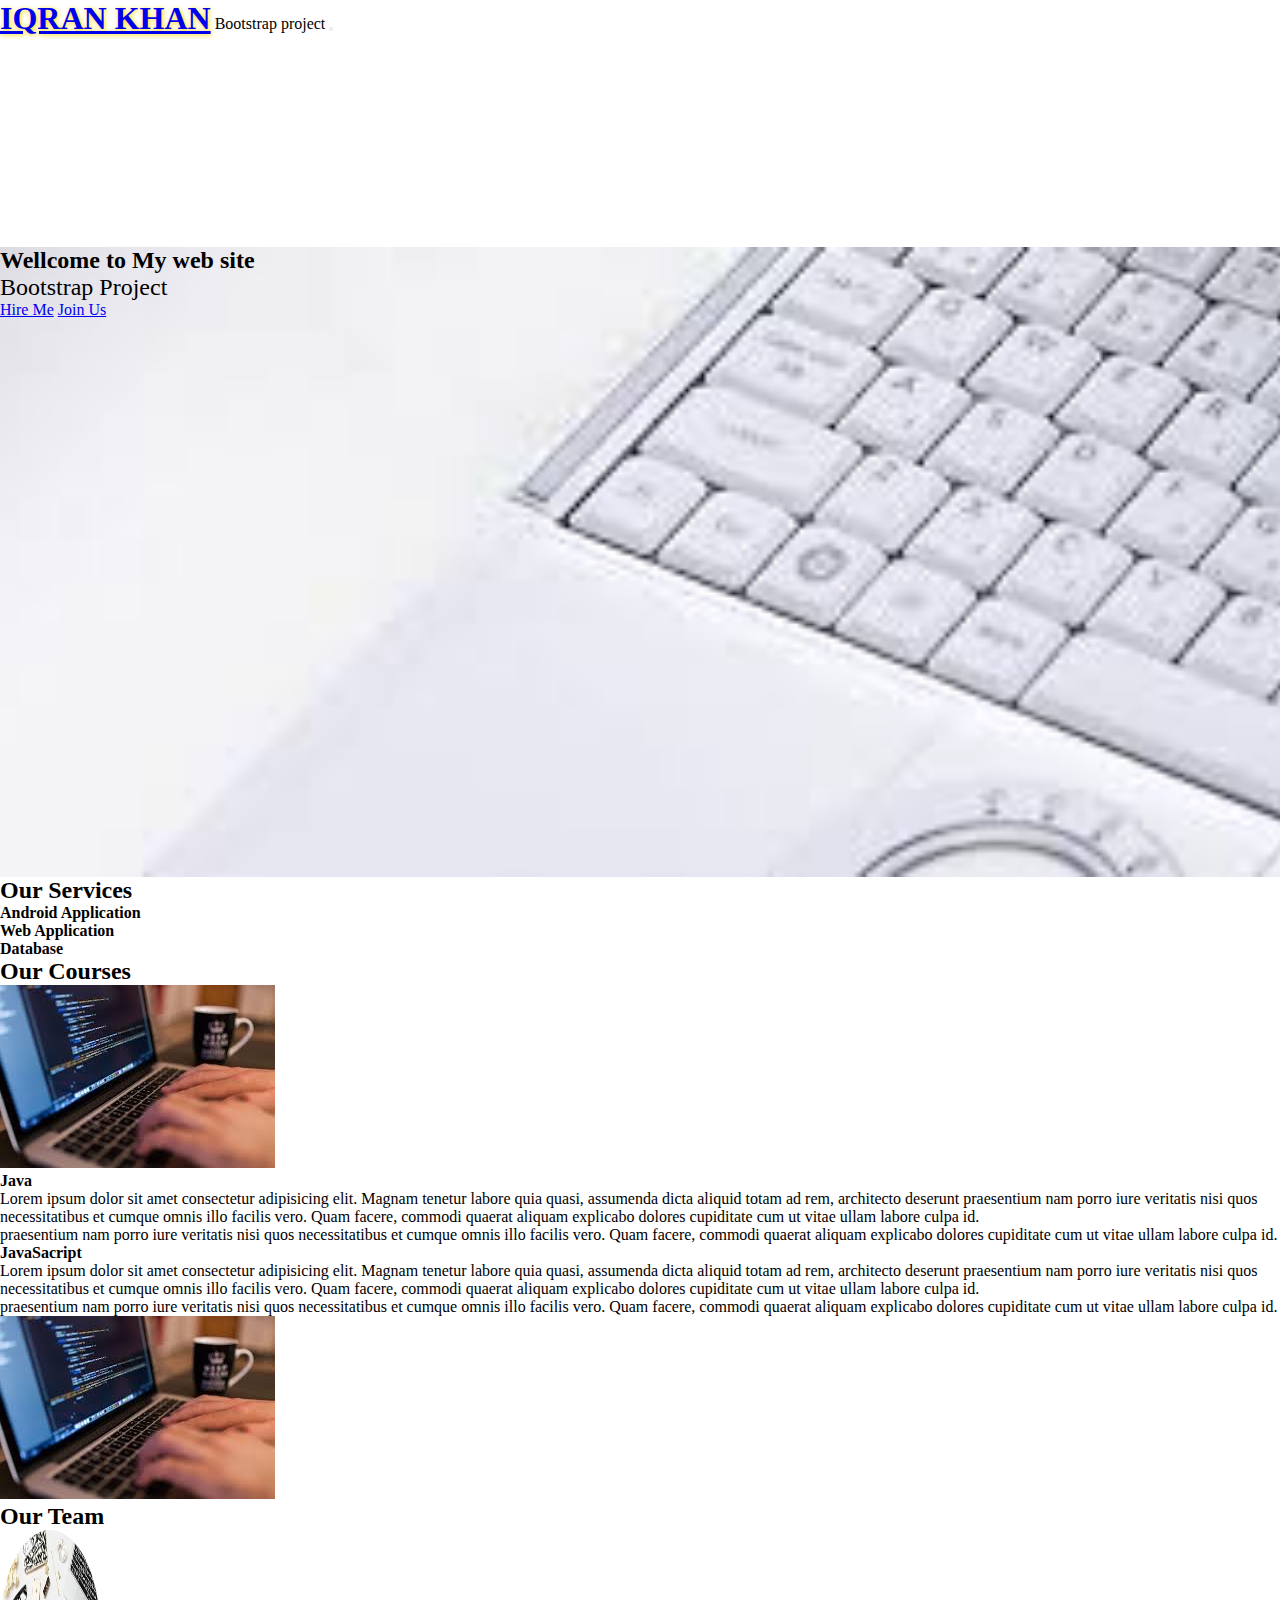
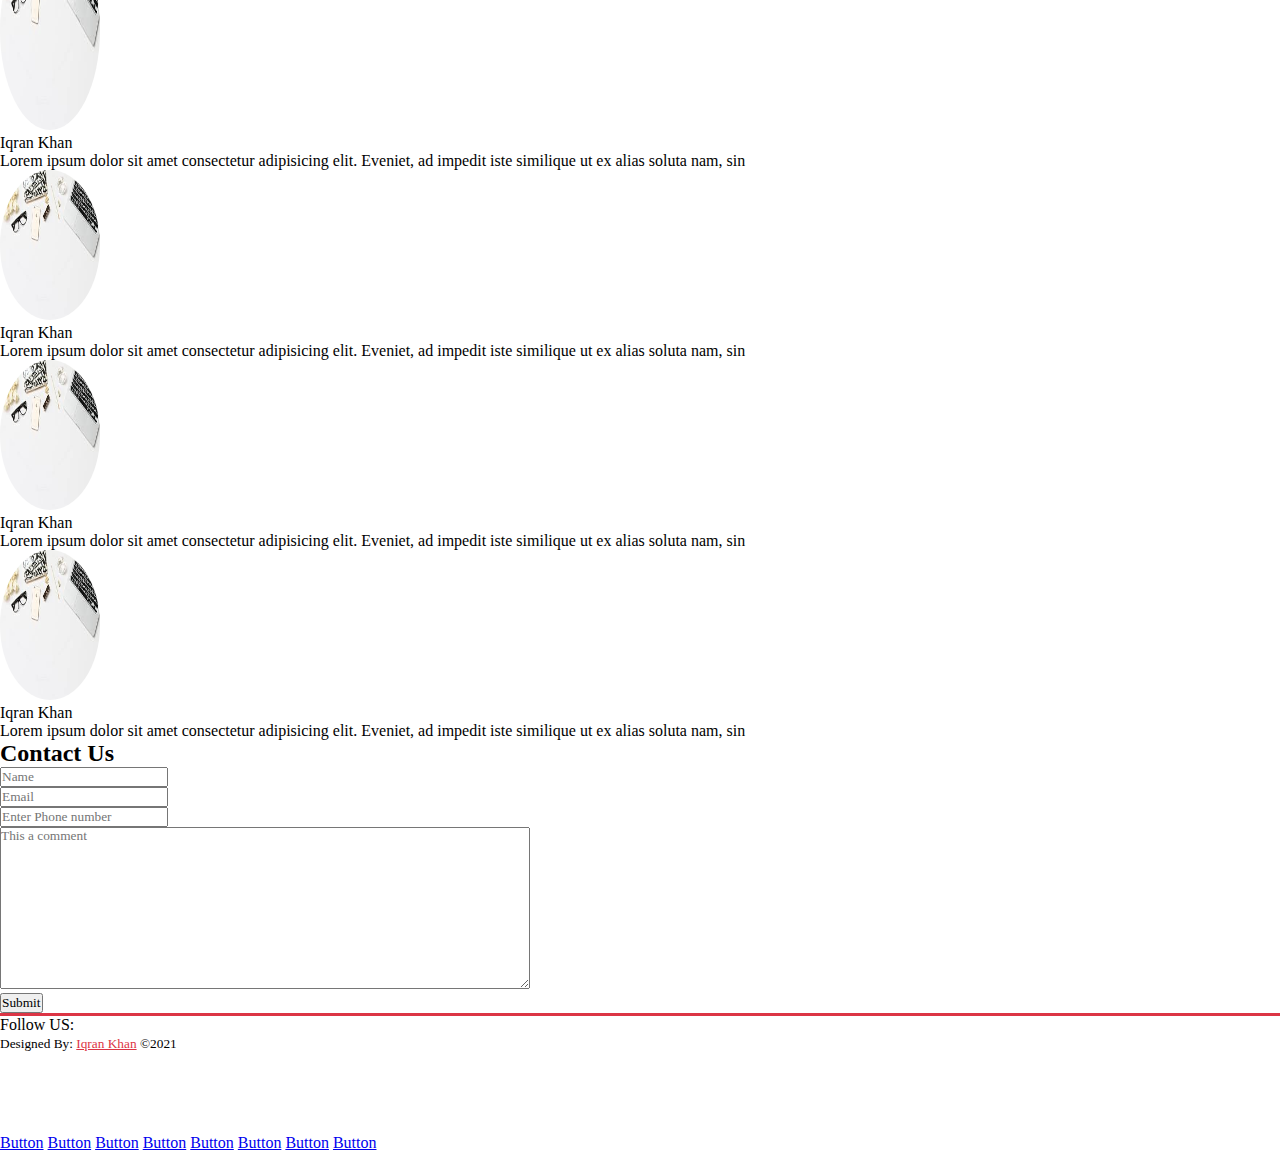
<file: bootstrap Project/html/index.html>
<!DOCTYPE html>
<html lang="en">
<head>
    <meta charset="UTF-8">
    <meta http-equiv="X-UA-Compatible" content="IE=edge">
    <meta name="viewport" content="width=device-width, initial-scale=1.0">
    <link rel="stylesheet" href="D:\geekyshows\bootstrap\bootstrap Project\css\bootstrap.min.css">
    <link rel="stylesheet" href="D:\geekyshows\bootstrap\bootstrap Project\FontAwesome\all.css">
    <link rel="stylesheet" href="style.css">
    <title>Bootstrap</title>
</head>
<body class="bg-light">
 <nav class="navbar navbar-expand-sm navbar-dark bg-danger fixed-top shadow">
     <a href="index.html" class="navbar-brand">IQRAN KHAN</a>
     <span class="navbar-text">Bootstrap project</span>
     <button class="navbar-toggler" type="button" data-toggle='collapse' data-target='#mymenue'>
         <span class="navbar-toggler-icon"></span>
     </button>
    <div class="collapse navbar-collapse pl-5" id='mymenue'>
        <ul class="navbar-nav coustum-css">
            <li class="nav-item"><a href="#index" class="nav-link">Home</a></li>
            <li class="nav-item"><a href="#services"  class="nav-link">Services</a></li>
            <li class="nav-item"><a href="#courses" class="nav-link">Courses</a></li>
            <li class="nav-item"><a href="#team" class="nav-link">Team</a></li>
            <li class="nav-item"><a href="#contact" class="nav-link">Contact</a></li>
        </ul>
    </div>
 </nav>
<header class="jumbotron  image" id='index' style="background-image:url(pic4.jpg);">
    <div class="text-center" style="margin-top: 100px;">
        <h2 class="text-danger font-weight-bold  text-uppercase">Wellcome to My web site</h2>
        <p class="font-weight-bold font-italic ">Bootstrap Project</p>
        <a href="#" class="btn btn-outline-danger mr-4">Hire Me</a>
        <a href="#" class="btn btn-outline-danger">Join Us</a>
    </div>
</header>


<div class="container text-center border-bottom" id='services'>
    <h2 class=""><strong>Our Services</strong></h2>
    <div class="row">
        <div class="col-sm-4 md-4 lg-4  mb-4">
            <a href="#"><i class="fab fa-android fa-10x text-success"></i></a>
            <h4 class="mt-4">Android Application</h4>
        </div>
        
        <div class="col-sm-4  md-4 lg-4 mb-4">
            <a href="#"><i class="fa fa-desktop fa-10x"></i></a>
        <h4 class="mt-4">Web Application</h4>
        </div>
        <div class="col-sm-4  md-4 lg-4 mb-4">
            <a href="#"><i class="fas fa-database fa-10x text-info"></i></a>
            <h4 class="mt-4">Database</h4>
        </div>
    </div>
</div>



<div class="container pt-5" id='courses'>
    <h2 class="text-center">Our Courses</h2>
    <div class="row">
        <div class="col-sm-6 mt-4">
            <img src="pic.jpg" alt="" class="img-fluid img-thumbnail">
        </div>
        <div class="col-sm-6">
            <h4 class="mt-4">Java</h4>
            <p class="text-justify ">
                    Lorem ipsum dolor sit amet consectetur adipisicing elit. 
                    Magnam tenetur labore quia quasi, assumenda dicta aliquid 
                    totam ad rem, architecto deserunt praesentium nam porro iure
                    veritatis nisi quos necessitatibus et cumque omnis illo facilis
                    vero. Quam facere, commodi quaerat aliquam explicabo dolores cupiditate
                    cum ut vitae ullam labore culpa id.
            </p>
            <p>
                praesentium nam porro iure
                veritatis nisi quos necessitatibus et cumque omnis illo facilis
                vero. Quam facere, commodi quaerat aliquam explicabo dolores cupiditate
                cum ut vitae ullam labore culpa id.
            </p>
        </div>
    </div>
    <div class="row mt-4">
        <div class="col-sm-6">
            <h4 class="mt-4">JavaSacript</h4>
            <p class="text-justify ">
                Lorem ipsum dolor sit amet consectetur adipisicing elit. 
                Magnam tenetur labore quia quasi, assumenda dicta aliquid 
                totam ad rem, architecto deserunt praesentium nam porro iure
                veritatis nisi quos necessitatibus et cumque omnis illo facilis
                vero. Quam facere, commodi quaerat aliquam explicabo dolores cupiditate
                cum ut vitae ullam labore culpa id.
        </p>
        <p>
            praesentium nam porro iure
            veritatis nisi quos necessitatibus et cumque omnis illo facilis
            vero. Quam facere, commodi quaerat aliquam explicabo dolores cupiditate
            cum ut vitae ullam labore culpa id.
        </p>
        </div>
        <div class="col-sm-6 mt-4 text-right">
            <img src="pic.jpg" alt="" class="img-fluid img-thumbnail">
        </div>
    </div>
</div>

<div id="team"> 
<div class="jumbotron bg-danger">
    <div class="container">
        <h2 class="text-center text-white">Our Team</h2>
        <div class="row mt-5">
            <div class="col-md-3 col-lg-3 col-sm-6  mb-2">
                <div class="card shadow-lg shadow-md shadow-sm">
                    <div class="card-body text-center">
                        <img src="1.jpg" height="200px" width="100px" alt="" class="img-fluid" style="border-radius:100%">
                    </div>
                    <div class="card-title font-weight-bold text-center">Iqran Khan</div>
                    <div class="card-text">
                        <p class="text-justify p-2">
                            Lorem ipsum dolor sit amet consectetur adipisicing elit. Eveniet,
                             ad impedit iste similique ut ex alias soluta nam, sin
                        </p>
                    </div>
                </div>
            </div>
            <div class="col-md-3 col-lg-3 col-sm-6  mb-2">
                <div class="card shadow-lg shadow-md shadow-sm">
                    <div class="card-body text-center">
                        <img src="1.jpg" height="150px" width="100px" alt="" class="img-fluid" style="border-radius:100%">
                    </div>
                    <div class="card-title font-weight-bold text-center">Iqran Khan</div>
                    <div class="card-text">
                        <p class="text-justify p-2">
                            Lorem ipsum dolor sit amet consectetur adipisicing elit. Eveniet,
                             ad impedit iste similique ut ex alias soluta nam, sin
                        </p>
                    </div>
                </div>
            </div>
            <div class="col-md-3 col-lg-3 col-sm-6 mb-2">
                <div class="card shadow-lg shadow-md shadow-sm">
                    <div class="card-body text-center">
                        <img src="1.jpg" height="150px" width="100px" alt="" class="img-fluid" style="border-radius:100%">
                    </div>
                    <div class="card-title font-weight-bold text-center">Iqran Khan</div>
                    <div class="card-text">
                        <p class="text-justify p-2">
                            Lorem ipsum dolor sit amet consectetur adipisicing elit. Eveniet,
                             ad impedit iste similique ut ex alias soluta nam, sin
                        </p>
                    </div>
                </div>
            </div>
            <div class="col-md-3 col-lg-3  col-sm-6 mb-2">
                <div class="card shadow-lg shadow-md shadow-sm ">
                    <div class="card-body text-center">
                        <img src="1.jpg" height="150px" width="100px" alt="" class="img-fluid" style="border-radius:100%">
                    </div>
                    <div class="card-title font-weight-bold text-center">Iqran Khan</div>
                    <div class="card-text">
                        <p class="text-justify p-2">
                            Lorem ipsum dolor sit amet consectetur adipisicing elit. Eveniet,
                             ad impedit iste similique ut ex alias soluta nam, sin
                        </p>
                    </div>
                </div>
            </div>
        </div>
    </div>
</div>
</div>

<div class="container" id='contact'>
        <h2 class="text-center mb-4">Contact Us</h2>
    <div class="row">
        <div class="col-sm-8 col-md-8">
            <form action="" method="get">
                <div class="form">
                        <div class="form-group">
                            <input type="text" class="form-control" placeholder="Name">
                        </div>
                        <div class="form-group">
                            <input type="email" name="email" id="email" class="form-control" placeholder="Email">
                        </div>
                        <div class="form-group">
                            <input type="tel" name="tel" id="tel" class="form-control" placeholder="Enter Phone number">
                        </div>
                        <div class="form-group">
                            <textarea name="" id="" cols="70" placeholder="This a comment" rows="10" class="form-form"></textarea>
                        </div>
                        <div class="form-group">
                            <input type="submit" class="btn btn-outline-danger mb-4">
                        </div> 
                </div>                
            </form>
        </div>     
   </div>
</div>

<footer class="container-fluid bg-dark text-white mt-5" style="border-top: 3px solid #dc3545;">
    <div class="container">
        <div class="row py-3">
            <div class="col-sm-6">
                <div class="custom-link">
                    
                <span>Follow US:</span>
                <a href="#"><i class="fab fa-facebook  mx-2"></i></a>
                <a href="#"><i class="fab fa-twitter mx-2"></i></a>
                <a href="#"><i class="fab fa-youtube mx-2"></i></a>
                <a href="#"><i class="fab fa-linkedin mx-2"></i></a>
                </div>
            </div>
            <div class="col-sm-6 text-right footer">
                <small>Designed By: <a href="index.html" class="link-item">Iqran Khan</a>&nbsp;&copy;2021</small>
            </div>
        </div>
    </div>
    <div class="container text-center">
    
<a href="#" class="btn btn-default"><i class="fa fa-home"></i> Button</a>
<a href="#" class="btn btn-default btn-theme-colored"><i class="fa fa-home"></i> Button</a>
<a href="#" class="btn btn-border"><i class="fa fa-home"></i> Button</a>
<a href="#" class="btn btn-border btn-theme-colored"><i class="fa fa-home"></i> Button</a> 
<a href="#" class="btn btn-dark"><i class="fa fa-home"></i> Button</a>
<a href="#" class="btn btn-dark btn-theme-colored"><i class="fa fa-home"></i> Button</a> 
<a href="#" class="btn btn-gray"><i class="fa fa-home"></i> Button</a> 
<a href="#" class="btn btn-gray btn-theme-colored"><i class="fa fa-home"></i> Button</a>
    </div>

</footer>

<script src="D:\geekyshows\bootstrap\bootstrap Project\js\all.min.js"></script> 
 <script src="D:\geekyshows\bootstrap\bootstrap Project\js\jquery.js"></script> 
 <script src="D:\geekyshows\bootstrap\bootstrap Project\js\poper.js"></script> 
 <script src="D:\geekyshows\bootstrap\bootstrap Project\js\bootstrap.js"></script>   
</body>
</html>
</file>
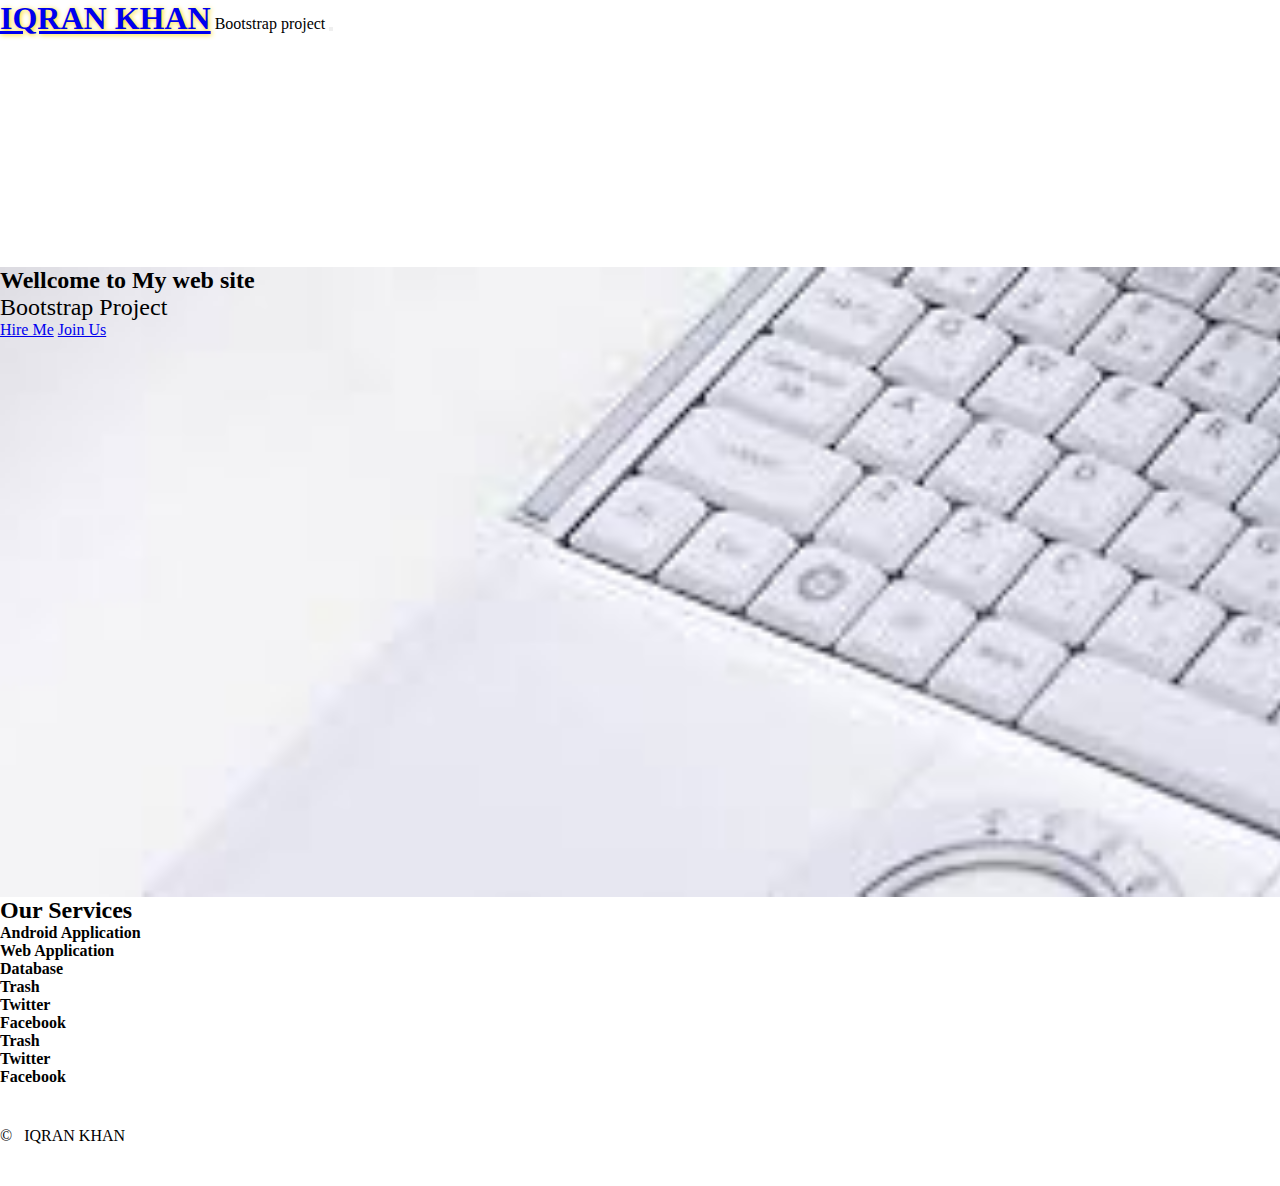
<file: bootstrap Project/html/Services.html>
<!DOCTYPE html>
<html lang="en">
<head>
    <meta charset="UTF-8">
    <meta http-equiv="X-UA-Compatible" content="IE=edge">
    <meta name="viewport" content="width=device-width, initial-scale=1.0">
    <link rel="stylesheet" href="D:\geekyshows\bootstrap\bootstrap Project\css\bootstrap.min.css">
    <link rel="stylesheet" href="D:\geekyshows\bootstrap\bootstrap Project\FontAwesome\all.css">
    <link rel="stylesheet" href="style.css">
    <title>Bootstrap</title>
</head>
<body class="bg-light">
    
 <nav class="navbar navbar-expand-sm navbar-dark bg-danger fixed-top shadow">
     <a href="index.html" class="navbar-brand">IQRAN KHAN</a>
     <span class="navbar-text">Bootstrap project</span>
     <button class="navbar-toggler" type="button" data-toggle='collapse' data-target='#mymenue'>
         <span class="navbar-toggler-icon"></span>
     </button>
    <div class="collapse navbar-collapse pl-5" id='mymenue'>
        <ul class="navbar-nav coustum-css">
            <li class="nav-item"><a href="#" class="nav-link">Home</a></li>
            <li class="nav-item"><a href="#" class="nav-link">Services</a></li>
            <li class="nav-item"><a href="#" class="nav-link">Courses</a></li>
            <li class="nav-item"><a href="#" class="nav-link">Team</a></li>
            <li class="nav-item"><a href="#" class="nav-link">Contact</a></li>
        </ul>
    </div>
 </nav>
<header class="jumbotron  image" style="background-image:url(pic4.jpg);">
    <div class="text-center" style="margin-top: 120px;">
        <h2 class="text-danger font-weight-bold  text-uppercase">Wellcome to My web site</h2>
        <p class="font-weight-bold font-italic ">Bootstrap Project</p>
        <a href="#" class="btn btn-outline-danger mr-4">Hire Me</a>
        <a href="#" class="btn btn-outline-danger">Join Us</a>
    </div>
</header>


<div class="container text-center border-bottom">
    <h2 class=""><strong>Our Services</strong></h2>
    <div class="row">
        <div class="col-sm-3 md-3 lg-3 mb-4">
            <a href="#"><i class="fab fa-android fa-9x text-success"></i></a>
            <h4 class="mt-4">Android Application</h4>
        </div>
        
        <div class="col-sm-3  md-3 lg-3 mb-4 mx-5">
            <a href="#"><i class="fa fa-desktop fa-10x"></i></a>
        <h4 class="mt-4">Web Application</h4>
        </div>
        <div class="col-sm-4  md-4 lg-4 mb-4 ">
            <a href="#"><i class="fas fa-database fa-10x text-info"></i></a>
            <h4 class="mt-4">Database</h4>
        </div>
    </div>
    <div class="row">
        <div class="col-sm-4 md-4 lg-4  mb-4">
            <a href="#"><i class="fa fa-trash fa-10x text-success"></i></a>
            <h4 class="mt-4">Trash</h4>
        </div>
        
        <div class="col-sm-4  md-4 lg-4 mb-4">
            <a href="#"><i class="fab fa-twitter fa-10x"></i></a>
        <h4 class="mt-4">Twitter</h4>
        </div>
        <div class="col-sm-4  md-4 lg-4 mb-4">
            <a href="#"><i class="fab fa-facebook fa-10x text-info"></i></a>
            <h4 class="mt-4">Facebook</h4>
        </div>
    </div>
    <div class="row">
        <div class="col-sm-4 md-4 lg-4  mb-4">
            <a href="#"><i class="fa fa-trash fa-10x text-success"></i></a>
            <h4 class="mt-4">Trash</h4>
        </div>
        
        <div class="col-sm-4  md-4 lg-4 mb-4">
            <a href="#"><i class="fab fa-twitter fa-10x"></i></a>
        <h4 class="mt-4">Twitter</h4>
        </div>
        <div class="col-sm-4  md-4 lg-4 mb-4">
            <a href="#"><i class="fab fa-facebook fa-10x text-info"></i></a>
            <h4 class="mt-4">Facebook</h4>
        </div>
    </div>
</div>






<footer class="footer bg-dark">
<p class="text-white text-center display-6">&copy; &nbsp; IQRAN KHAN</p>

</footer>

<script src="D:\geekyshows\bootstrap\bootstrap Project\js\all.min.js"></script> 
 <script src="D:\geekyshows\bootstrap\bootstrap Project\js\jquery.js"></script> 
 <script src="D:\geekyshows\bootstrap\bootstrap Project\js\poper.js"></script> 
 <script src="D:\geekyshows\bootstrap\bootstrap Project\js\bootstrap.js"></script>   
</body>
</html>
</file>
<file: bootstrap Project/html/style.css>
*{
    font-family: 'Times New Roman', Times, serif;
    margin: 0%;
    padding: 0px;
}
.navbar-brand{
    font-size: 2rem;
    font-weight: bold;
    text-shadow: 1px 1px 5px gold;
}
.image{
    background-size: cover;
    background-position: center center;
    background-repeat: no-repeat;
    min-height: 70vh;
    border-radius: 0%;
    margin-top: 74px;
}
.navbar #mymenue .coustum-css .nav-item a{
    color: #fff;
    font-size: 1.2rem;
}
.navbar #mymenue .coustum-css .nav-item a:hover{
    color: #f0AAb1;
    text-shadow: 2px 2px 1px gray;
}
.footer{
    height: 100px;

}
.footer p{
    line-height: 100px;
}
.container-fluid .container .custom-link a{
    color:#dc3545;
}

.container-fluid .container .custom-link a:hover{
    color:#e994a2;
}
.container-fluid .container .footer a{
    color:#dc3545;
}

.font-italic{
    font-size: 24px;;
}
</file>
